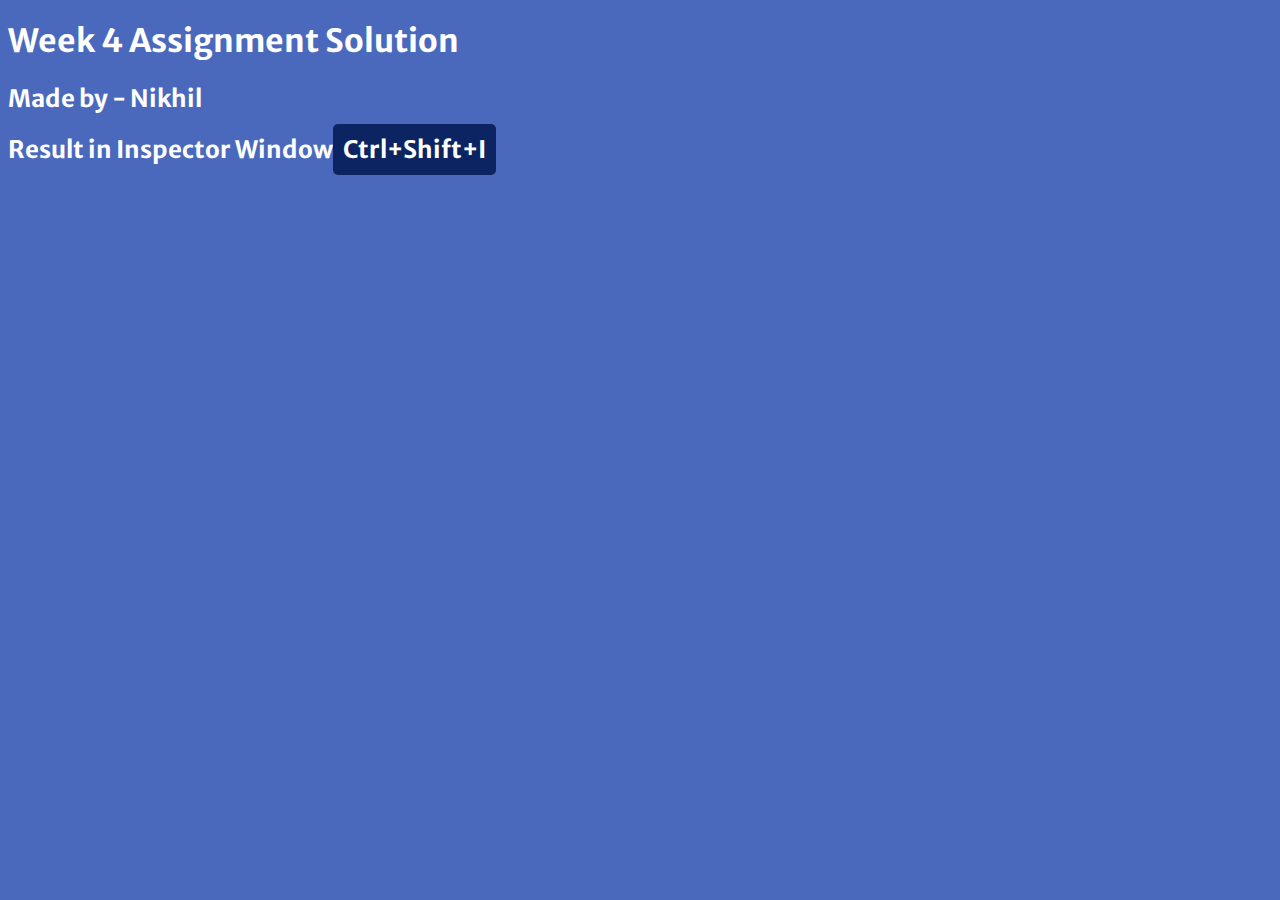
<file: module4-solution/index.html>
<!DOCTYPE html>
<html>
<head>
  <meta charset="utf-8">
  <title>Module 4 Sol</title>
  <script>
    var names = []; // DO NOT REMOVE
  </script>
  <script src="SpeakHello.js"></script>
  <script src="SpeakGoodBye.js"></script>
  <script src="script.js"></script>
  <link href="https://fonts.googleapis.com/css2?family=Merriweather+Sans&display=swap" rel="stylesheet">
  <style type="text/css">
  	body
  	{
  		background-color: #4a69bd;
  	}
  	h1
  	{
  		font-family: 'Merriweather Sans', sans-serif;
  		color: white
  	}
  	h2
  	{
  		font-family: 'Merriweather Sans', sans-serif;
  		color: white;
  	}
  	span
  	{
  		padding: 10px;
  		color: #FFFFFF;
  		background-color: #0c2461;
  		border-radius: 5px;
  	}
  </style>
</head>
<body>
  <h1>Week 4 Assignment Solution</h1>
  <h2>Made by - Nikhil</h2>
  <h2>Result in Inspector Window<span>Ctrl+Shift+I</span></h2>
</body>
</html>
</file>
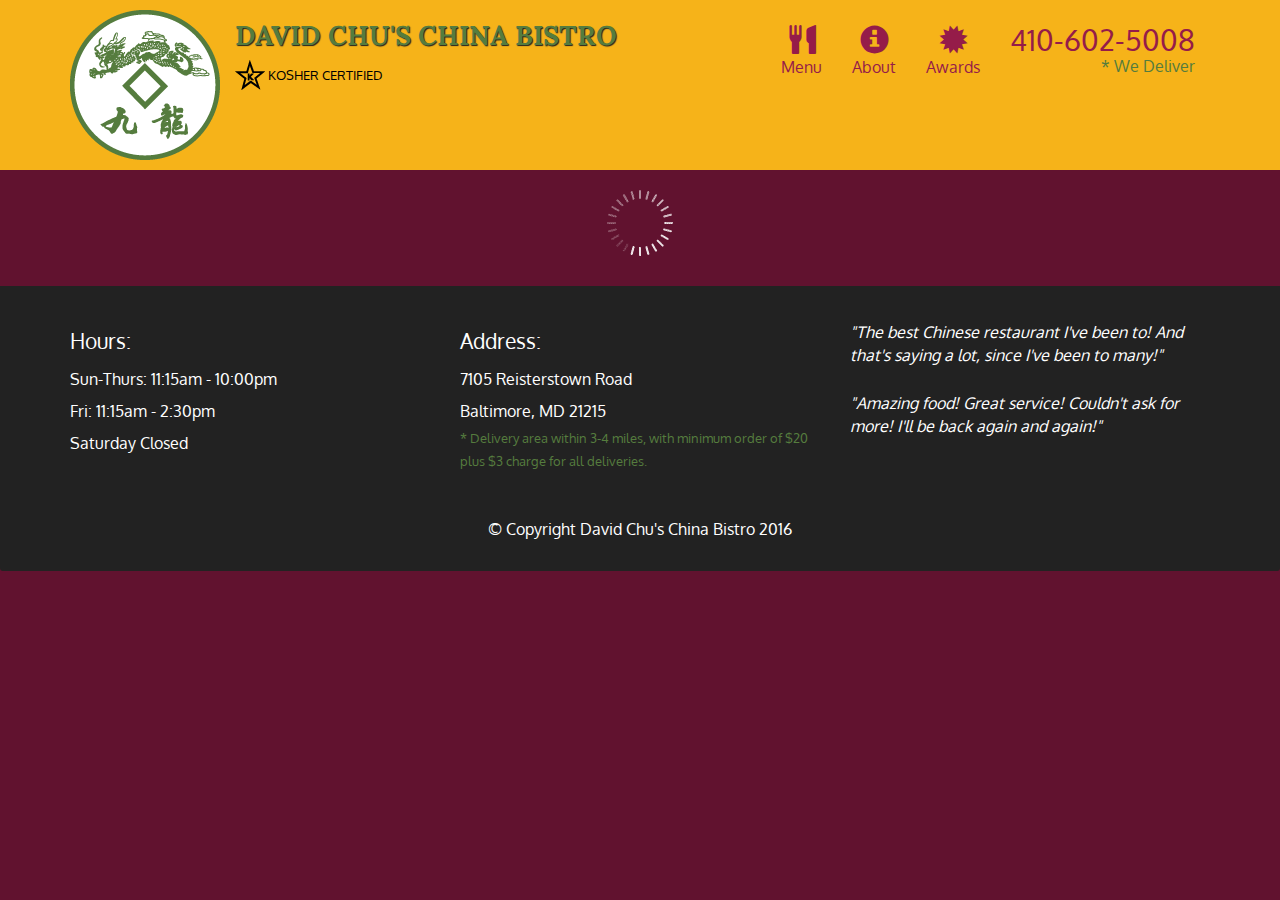
<file: module5-solution/index.html>
<!doctype html>
<html lang="en">
  <head>
    <meta charset="utf-8">
    <meta http-equiv="X-UA-Compatible" content="IE=edge">
    <meta name="viewport" content="width=device-width, initial-scale=1">
    <title>David Chu's China Bistro</title>
    <link rel="stylesheet" href="css/bootstrap.min.css">
    <link rel="stylesheet" href="css/styles.css">
    <link href='https://fonts.googleapis.com/css?family=Oxygen:400,300,700' rel='stylesheet' type='text/css'>
    <link href='https://fonts.googleapis.com/css?family=Lora' rel='stylesheet' type='text/css'>
  </head>
<body>
  <header>
    <nav id="header-nav" class="navbar navbar-default">
      <div class="container">
        <div class="navbar-header">
          <a href="index.html" class="pull-left visible-md visible-lg">
            <div id="logo-img" alt="Logo image"></div>
          </a>

          <div class="navbar-brand">
            <a href="index.html"><h1>David Chu's China Bistro</h1></a>
            <p>
              <img src="images/star-k-logo.png" alt="Kosher certification">
              <span>Kosher Certified</span>
            </p>
          </div>

          <button id="navbarToggle" type="button" class="navbar-toggle collapsed" data-toggle="collapse" data-target="#collapsable-nav" aria-expanded="false">
            <span class="sr-only">Toggle navigation</span>
            <span class="icon-bar"></span>
            <span class="icon-bar"></span>
            <span class="icon-bar"></span>
          </button>
        </div>
        
        <div id="collapsable-nav" class="collapse navbar-collapse">
           <ul id="nav-list" class="nav navbar-nav navbar-right">
            <li id="navHomeButton" class="visible-xs active">
              <a href="index.html">
                <span class="glyphicon glyphicon-home"></span> Home</a>
            </li>
            <li id="navMenuButton">
              <a href="#" onclick="$dc.loadMenuCategories();">
                <span class="glyphicon glyphicon-cutlery"></span><br class="hidden-xs"> Menu</a>
            </li>
            <li>
              <a href="#">
                <span class="glyphicon glyphicon-info-sign"></span><br class="hidden-xs"> About</a>
            </li>
            <li>
              <a href="#">
                <span class="glyphicon glyphicon-certificate"></span><br class="hidden-xs"> Awards</a>
            </li>
            <li id="phone" class="hidden-xs">
              <a href="tel:410-602-5008">
                <span>410-602-5008</span></a><div>* We Deliver</div>
            </li>
          </ul><!-- #nav-list -->
        </div><!-- .collapse .navbar-collapse -->
      </div><!-- .container -->
    </nav><!-- #header-nav -->
  </header>

  <div id="call-btn" class="visible-xs">
    <a class="btn" href="tel:410-602-5008">
    <span class="glyphicon glyphicon-earphone"></span>
    410-602-5008
    </a>
  </div>
  <div id="xs-deliver" class="text-center visible-xs">* We Deliver</div>

  <div id="main-content" class="container"></div>

  <footer class="panel-footer">
    <div class="container">
      <div class="row">
        <section id="hours" class="col-sm-4">
          <span>Hours:</span><br>
          Sun-Thurs: 11:15am - 10:00pm<br>
          Fri: 11:15am - 2:30pm<br>
          Saturday Closed
          <hr class="visible-xs">
        </section>
        <section id="address" class="col-sm-4">
          <span>Address:</span><br>
          7105 Reisterstown Road<br>
          Baltimore, MD 21215
          <p>* Delivery area within 3-4 miles, with minimum order of $20 plus $3 charge for all deliveries.</p>
          <hr class="visible-xs">
        </section>
        <section id="testimonials" class="col-sm-4">
          <p>"The best Chinese restaurant I've been to! And that's saying a lot, since I've been to many!"</p>
          <p>"Amazing food! Great service! Couldn't ask for more! I'll be back again and again!"</p>
        </section>
      </div>
      <div class="text-center">&copy; Copyright David Chu's China Bistro 2016</div>
    </div>
  </footer>

  <!-- jQuery (Bootstrap JS plugins depend on it) -->
  <script src="js/jquery-2.1.4.min.js"></script>
  <script src="js/bootstrap.min.js"></script>
  <script src="js/ajax-utils.js"></script>
  <script src="js/script.js"></script>
</body>
</html>
</file>
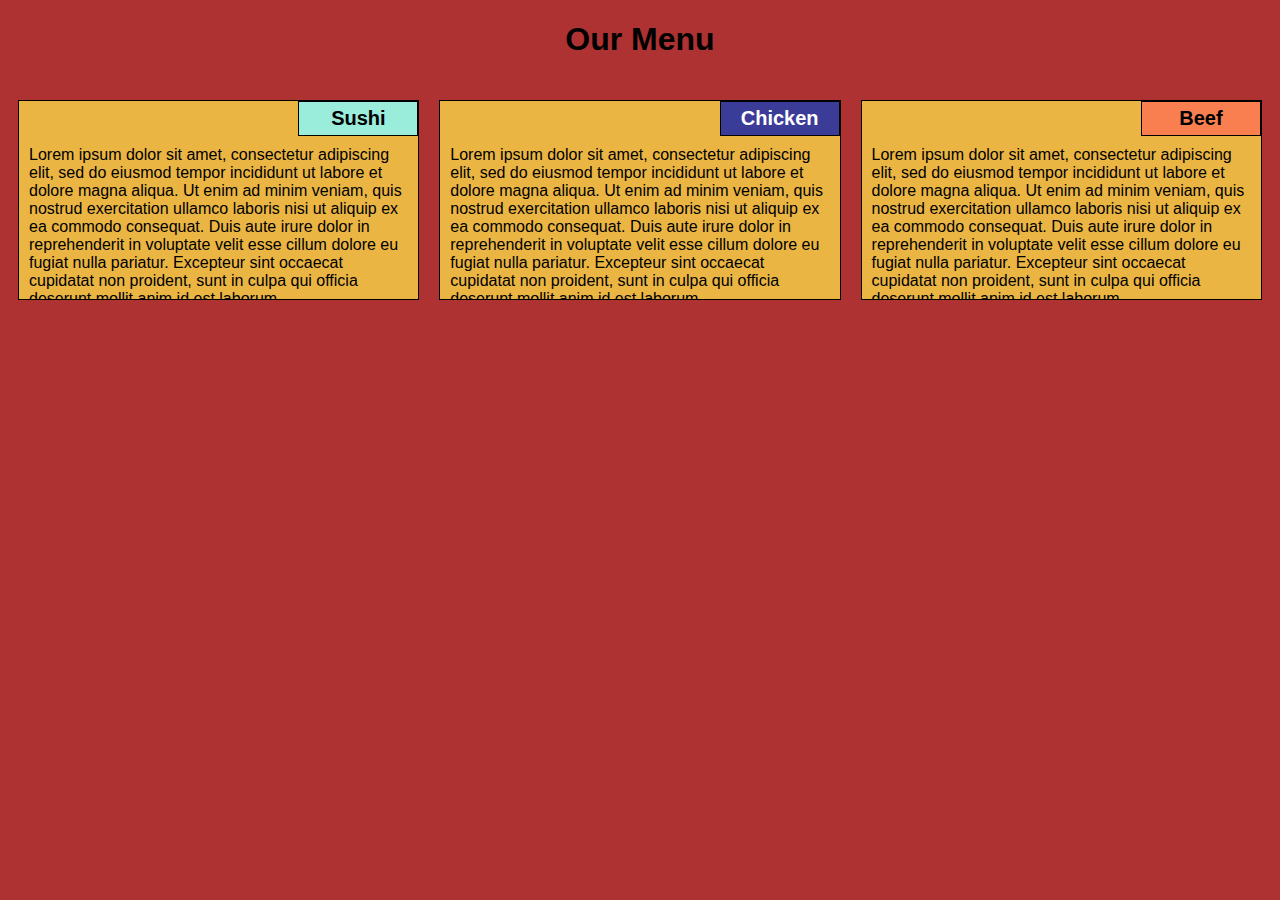
<file: Coursera Assignment/module2-solution/index.html>
<!DOCTYPE html>
<html lang="en">
<head>
	<meta charset="UTF-8">
	<meta name="viewport" content="width=device-width,initial-scale=1">
	<link rel="stylesheet" type="text/css" href="css/style.css">
	<title>Module 2 Sol</title>
</head>
<body>
	<h1>Our Menu</h1>
	<div class="chain">
		<div class="container col-lg-4 col-md-6 col-sm-12">
			<section>
				<div class="cardhead" id="burger">Sushi</div>
				<p>Lorem ipsum dolor sit amet, consectetur adipiscing elit, sed do eiusmod tempor incididunt ut labore et dolore magna aliqua. Ut enim ad minim veniam, quis nostrud exercitation ullamco laboris nisi ut aliquip ex ea commodo consequat. Duis aute irure dolor in reprehenderit in voluptate velit esse cillum dolore eu fugiat nulla pariatur. Excepteur sint occaecat cupidatat non proident, sunt in culpa qui officia deserunt mollit anim id est laborum.</p>
			</section>
		</div>
		<div class="container col-lg-4 col-md-6 col-sm-12">
			<section>
				<div class="cardhead" id="pizza">Chicken</div>
				<p>Lorem ipsum dolor sit amet, consectetur adipiscing elit, sed do eiusmod tempor incididunt ut labore et dolore magna aliqua. Ut enim ad minim veniam, quis nostrud exercitation ullamco laboris nisi ut aliquip ex ea commodo consequat. Duis aute irure dolor in reprehenderit in voluptate velit esse cillum dolore eu fugiat nulla pariatur. Excepteur sint occaecat cupidatat non proident, sunt in culpa qui officia deserunt mollit anim id est laborum.</p>
			</section>
		</div>
		<div class="container col-lg-4 col-md-12 col-sm-12">
			<section>
				<div class="cardhead" id="drinks">Beef</div>
				<p>Lorem ipsum dolor sit amet, consectetur adipiscing elit, sed do eiusmod tempor incididunt ut labore et dolore magna aliqua. Ut enim ad minim veniam, quis nostrud exercitation ullamco laboris nisi ut aliquip ex ea commodo consequat. Duis aute irure dolor in reprehenderit in voluptate velit esse cillum dolore eu fugiat nulla pariatur. Excepteur sint occaecat cupidatat non proident, sunt in culpa qui officia deserunt mollit anim id est laborum. </p>
			</section>
		</div>
	</div>
</body>
</html>
</file>
<file: module5-solution/css/styles.css>
body {
  font-size: 16px;
  color: #fff;
  background-color: #61122f;
  font-family: 'Oxygen', sans-serif;
}

/** HEADER **/
#header-nav {
  background-color: #f6b319;
  border-radius: 0;
  border: 0;
}

#logo-img {
  background: url('../images/restaurant-logo_large.png') no-repeat;
  width: 150px;
  height: 150px;
  margin: 10px 15px 10px 0;
}

.navbar-brand {
  padding-top: 25px;
}
.navbar-brand h1 { /* Restaurant name */
  font-family: 'Lora', serif;
  color: #557c3e;
  font-size: 1.5em;
  text-transform: uppercase;
  font-weight: bold;
  text-shadow: 1px 1px 1px #222;
  margin-top: 0;
  margin-bottom: 0;
  line-height: .75;
}
.navbar-brand a:hover, .navbar-brand a:focus {
  text-decoration: none;
}
.navbar-brand p { /* Kosher cert */
  color: #000;
  text-transform: uppercase;
  font-size: .7em;
  margin-top: 15px;
}
.navbar-brand p span { /* Star-K */
  vertical-align: middle;
}

#nav-list {
  margin-top: 10px;
}
#nav-list a {
  color: #951C49;
  text-align: center;
}
#nav-list a:hover {
  background: #E7E7E7;
}
#nav-list a span {
  font-size: 1.8em;
}

#phone {
  margin-top: 5px;
}
#phone a { /* Phone number */
  text-align: right;
  padding-bottom: 0;
}
#phone div { /* We Deliver */
  color: #557c3e;
  text-align: right;
  padding-right: 15px;
}

.navbar-header button.navbar-toggle, .navbar-header .icon-bar {
  border: 1px solid #61122f;
}
.navbar-header button.navbar-toggle {
  clear: both;
  margin-top: -30px;
}
/* END HEADER */

/* FOOTER */
.panel-footer {
  margin-top: 30px;
  padding-top: 35px;
  padding-bottom: 30px;
  background-color: #222;
  border-top: 0;
}
.panel-footer div.row {
  margin-bottom: 35px;
}
#hours, #address {
  line-height: 2;
}
#hours > span, #address > span {
  font-size: 1.3em;
}
#address p {
  color: #557c3e;
  font-size: .8em;
  line-height: 1.8;
}
#testimonials {
  font-style: italic;
}
#testimonials p:nth-child(2) {
  margin-top: 25px;
}
/* END FOOTER */



/* HOME PAGE */
.container .jumbotron {
  box-shadow: 0 0 50px #3F0C1F;
  border: 2px solid #3F0C1F;
}

#menu-tile, #specials-tile, #map-tile {
  height: 250px;
  width: 100%;
  margin-bottom: 15px;
  position: relative;
  border: 2px solid #3F0C1F;
  overflow: hidden;
}
#menu-tile:hover, #specials-tile:hover, #map-tile:hover {
  box-shadow: 0 1px 5px 1px #cccccc;
}
#menu-tile {
  background: url('../images/menu-tile.jpg') no-repeat;
  background-position: center;
}
#specials-tile {
  background: url('../images/specials-tile.jpg') no-repeat;
  background-position: center;
}
#menu-tile span, #specials-tile span, #map-tile span {
  position: absolute;
  bottom: 0;
  right: 0;
  width: 100%;
  text-align: center;
  font-size: 1.6em;
  text-transform: uppercase;
  background-color: #000;
  color: #fff;
  opacity: .8;
}
/* END HOME PAGE */

/* MENU CATEGORIES PAGE */
.category-tile { 
  position: relative;
  border: 2px solid #3F0C1F;
  overflow: hidden;
  width: 200px;
  height: 200px;
  margin: 0 auto 15px;
}
.category-tile span {
  position: absolute;
  bottom: 0;
  right: 0;
  width: 100%;
  text-align: center;
  font-size: 1.2em;
  text-transform: uppercase;
  background-color: #000;
  color: #fff;
  opacity: .8;
}
.category-tile:hover {
  box-shadow: 0 1px 5px 1px #cccccc;
}

#menu-categories-title + div {
  margin-bottom: 50px;
}
/* END MENU CATEGORIES PAGE */

/* SINGLE CATEGORY PAGE */
.menu-item-tile {
  margin-bottom: 25px;
}
.menu-item-tile hr {
  width: 80%;
}
.menu-item-tile .menu-item-price {
  font-size: 1.1em;
  text-align: right;
  margin-top: -15px;
  margin-right: -15px;
}
.menu-item-tile .menu-item-price span {
  font-size: .6em;
}
.menu-item-photo {
  position: relative;
  border: 2px solid #3F0C1F; 
  overflow: hidden;
  padding: 0;
  margin-right: -15px;
  margin-left: auto;
  margin-bottom: 20px;
  max-width: 250px;
}
.menu-item-photo div {
  position: absolute;
  bottom: 0;
  right: 0;
  width: 80px;
  background-color: #557c3e;
  text-align: center;
}
.menu-item-description {
  padding-right: 30px;
}
h3.menu-item-title {
  margin: 0 0 10px;
}
.menu-item-details {
  font-size: .9em;
  font-style: italic;
}
/* END SINGLE CATEGORY PAGE */


/********** Large devices only **********/
@media (min-width: 1200px) {
  .container .jumbotron {
    background: url('../images/jumbotron_1200.jpg') no-repeat;
    height: 675px;
  }
}

/********** Medium devices only **********/
@media (min-width: 992px) and (max-width: 1199px) {
  /* Header */
  #logo-img {
    background: url('../images/restaurant-logo_medium.png') no-repeat;
    width: 100px;
    height: 100px;
    margin: 5px 5px 5px 0;
  }
  /* End Header */

  /* Home Page */
  .container .jumbotron {
    background: url('../images/jumbotron_992.jpg') no-repeat;
    height: 558px;
  }
  /* End Home Page */
}

/********** Small devices only **********/
@media (min-width: 768px) and (max-width: 991px) {
  /* Home Page */
  .container .jumbotron {
    background: url('../images/jumbotron_768.jpg') no-repeat;
    height: 432px;
  }
  /* End Home Page */
}

/********** Extra small devices only **********/
@media (max-width: 767px) {
  /* Header */
  .navbar-brand {
    padding-top: 10px;
    height: 80px;
  }
  .navbar-brand h1 { /* Restaurant name */
    padding-top: 10px;
    font-size: 5vw; /* 1vw = 1% of viewport width */
  }
  .navbar-brand p { /* Kosher cert */
    font-size: .6em;
    margin-top: 12px;
  }
  .navbar-brand p img { /* Star-K */
    height: 20px;
  }

  #collapsable-nav a { /* Collapsed nav menu text */
    font-size: 1.2em;
  }
  #collapsable-nav a span { /* Collapsed nav menu glyph */
    font-size: 1em;
    margin-right: 5px;
  }

  #call-btn > a {
    font-size: 1.5em;
    display: block;
    margin: 0 20px;
    padding: 10px;
    border: 2px solid #fff;
    background-color: #f6b319;
    color: #951c49;
  }
  #xs-deliver {
    margin-top: 5px;
    font-size: .7em;
    letter-spacing: .1em;
    text-transform: uppercase;
  }
  /* End Header */

  /* Footer */
  .panel-footer section {
    margin-bottom: 30px;
    text-align: center;
  }
  .panel-footer section:nth-child(3) {
    margin-bottom: 0; /* margin already exists on the whole row */
  }
  .panel-footer section hr {
    width: 50%;
  }
  /* End Footer */

  /* Home Page */
  .container .jumbotron {
    margin-top: 30px;
    padding: 0;
  }
  #menu-tile, #specials-tile {
    width: 360px;
    margin: 0 auto 15px;
  }

  .menu-item-photo {
    margin-right: auto;
  }
  .menu-item-tile .menu-item-price {
    text-align: center;
  }
  .menu-item-description {
    text-align: center;;
  }
}


/********** Super extra small devices Only :-) (e.g., iPhone 4) **********/
@media (max-width: 479px) {
  /* Header */
  .navbar-brand h1 { /* Restaurant name */
    padding-top: 5px;
    font-size: 6vw;
  }
  /* End Header */
  
  /* Home page */
  #menu-tile, #specials-tile {
    width: 280px;
    margin: 0 auto 15px;
  }

  .col-xxs-12 {
    position: relative;
    min-height: 1px;
    padding-right: 15px;
    padding-left: 15px;
    float: left;
    width: 100%;
  }
}
</file>
<file: Coursera Assignment/module2-solution/css/style.css>
*
{
	box-sizing: border-box;
}

h1
{
	font-family: Arial, Helvetica, sans-serif;
	color: #000000;
	text-align: center;
}

body
{
	background-color: #AE3232;
}

p
{
	padding: 10px;
	margin:0;
}

.container
{
	border:none;
	margin-left: auto;
	margin-right: auto;
	margin-top: 10px;
	margin-bottom: 10px;
	padding: 10px;
}


section {
	border:	1px solid black;
	background-color: #EAB543;
	width: 100%;
	height: 200px;
	font-family: Helvetica;
	color: black;
	position: relative;
	overflow: auto;
}

.cardhead {
	border: 1px solid black;
	text-align: center;
	width: 30%;
	margin-left: 70%;
	font-family: Georgia,sans-serif;
	font-weight: bold;
	font-size: 125%;
	margin-bottom: 0;
	margin-top: 0;
	padding: 5px;
	background-color: #FFFF00;
}

#burger
{
	background-color:#9AECDB;
}

#pizza
{
	background-color: #3B3B98;
	color: white;
}

#drinks
{
	background-color: #F97F51;
}

.chain 
{
	width: 100%;
}

@media (min-width: 992px) 
{
  .col-lg-4 
  {
  	float: left;
    width: 33.33%;
  }

}


@media (min-width: 768px) and (max-width: 991px) 
{
  .col-md-6 
  {
  	float: left;
    width: 50%;
  }
}


@media (max-width: 768px) 
{
  .col-sm-12 
  {
  	float: left;
    width: 100%;
  }
}
</file>
